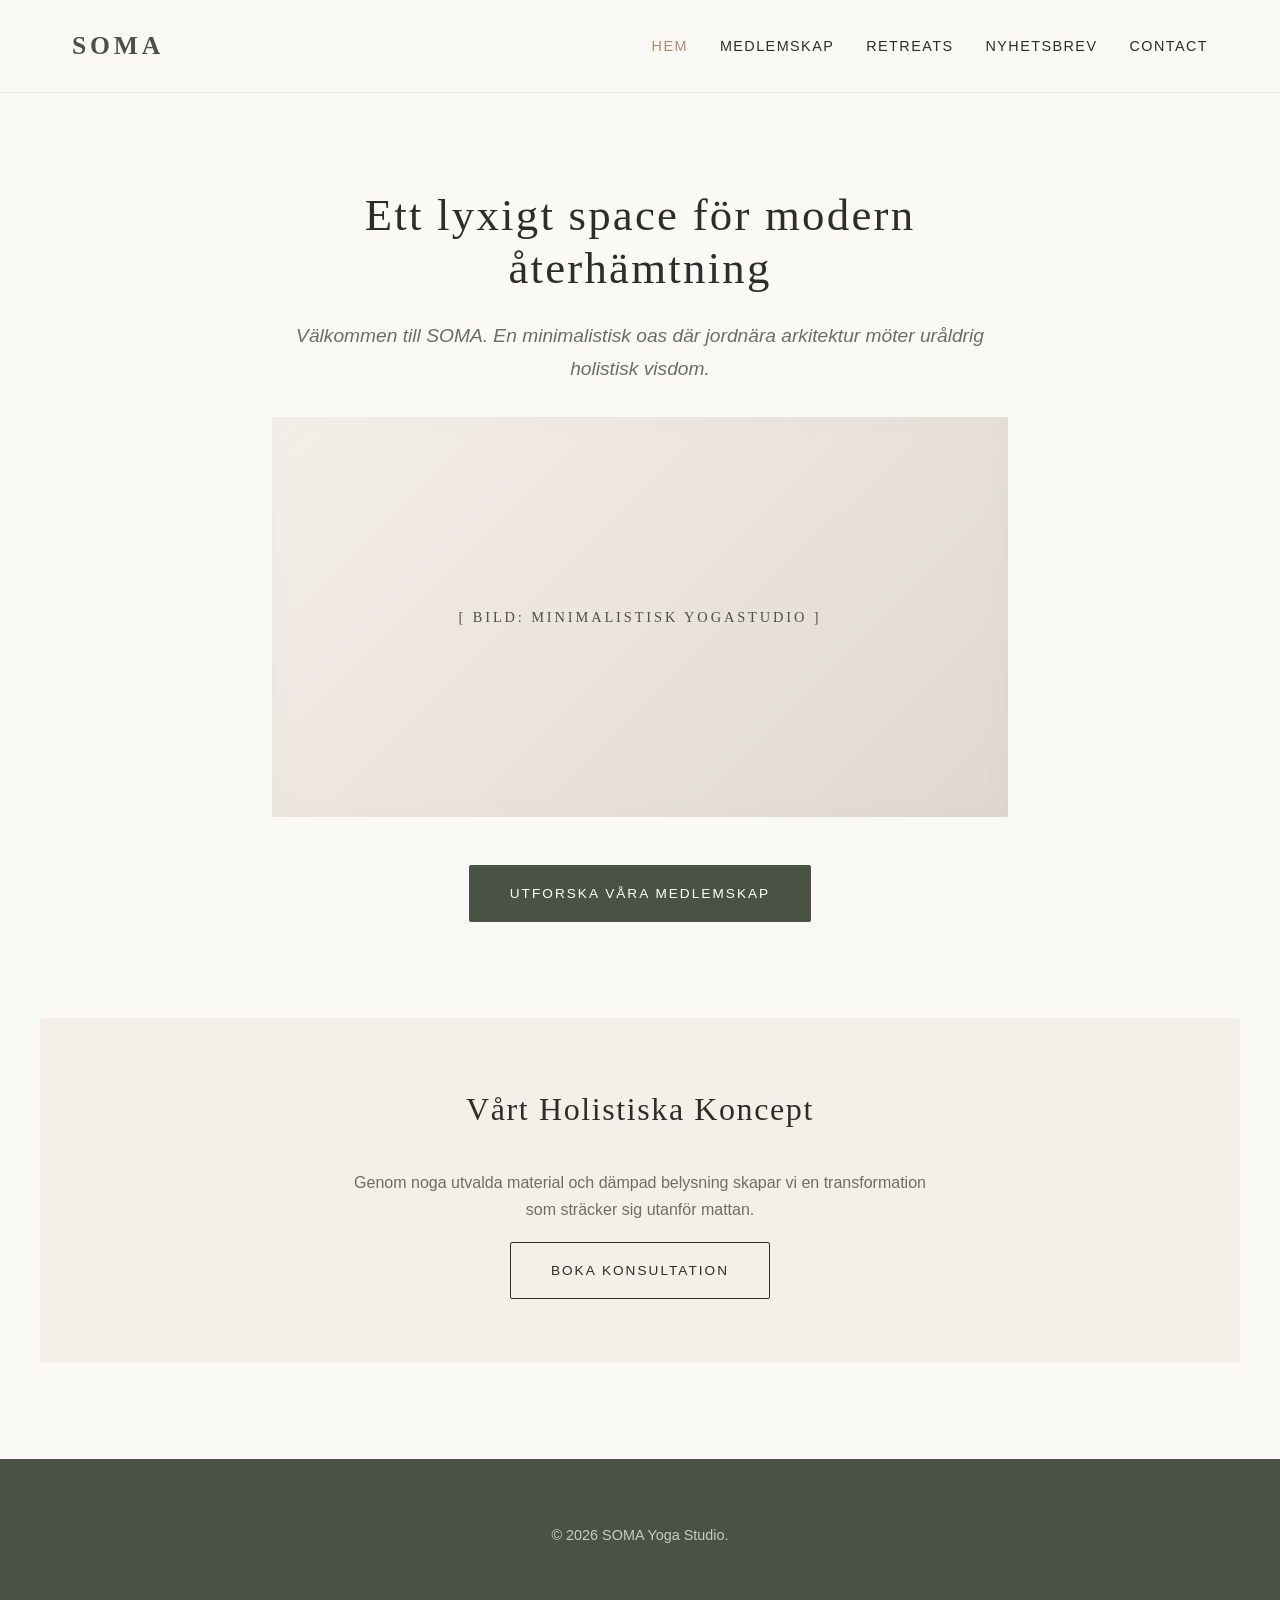
<file: index.html>
<!DOCTYPE html>
<html lang="sv">
<head>
    <meta charset="UTF-8">
    <meta name="viewport" content="width=device-width, initial-scale=1.0">
    <title>SOMA Yoga Studio | Minimalistisk Lyx & Harmoni</title>
    <link rel="stylesheet" href="style.css">
</head>
<body>
    <header>
        <div class="nav-container">
            <div class="logo"><a href="index.html">SOMA</a></div>
            <div class="menu-toggle" id="mobile-menu-toggle">
                <span></span><span></span><span></span>
            </div>
            <nav id="main-navigation">
                <ul>
                    <li><a href="index.html" class="active">Hem</a></li>
                    <li><a href="produkt-1.html">Medlemskap</a></li>
                    <li><a href="produkt-2.html">Retreats</a></li>
                    <li><a href="nyhetsbrev.html">Nyhetsbrev</a></li>
                    <li><a href="kontakt.html">Contact</a></li>
                </ul>
            </nav>
        </div>
    </header>
    <main>
        <section class="hero">
            <h1>Ett lyxigt space för modern återhämtning</h1>
            <p>Välkommen till SOMA. En minimalistisk oas där jordnära arkitektur möter uråldrig holistisk visdom.</p>
            <div class="image-placeholder">[ Bild: Minimalistisk Yogastudio ]</div>
            <a href="produkt-1.html" class="btn">Utforska Våra Medlemskap</a>
        </section>
        <section class="container" style="background-color: var(--bg-card); border-radius: 4px;">
            <div style="text-align: center; max-width: 600px; margin: 0 auto;">
                <h2>Vårt Holistiska Koncept</h2>
                <p>Genom noga utvalda material och dämpad belysning skapar vi en transformation som sträcker sig utanför mattan.</p>
                <a href="kontakt.html" class="btn btn-secondary">Boka Konsultation</a>
            </div>
        </section>
    </main>
    <footer><p>&copy; 2026 SOMA Yoga Studio.</p></footer>
    <script src="script.js"></script>
</body>
</html>
</file>
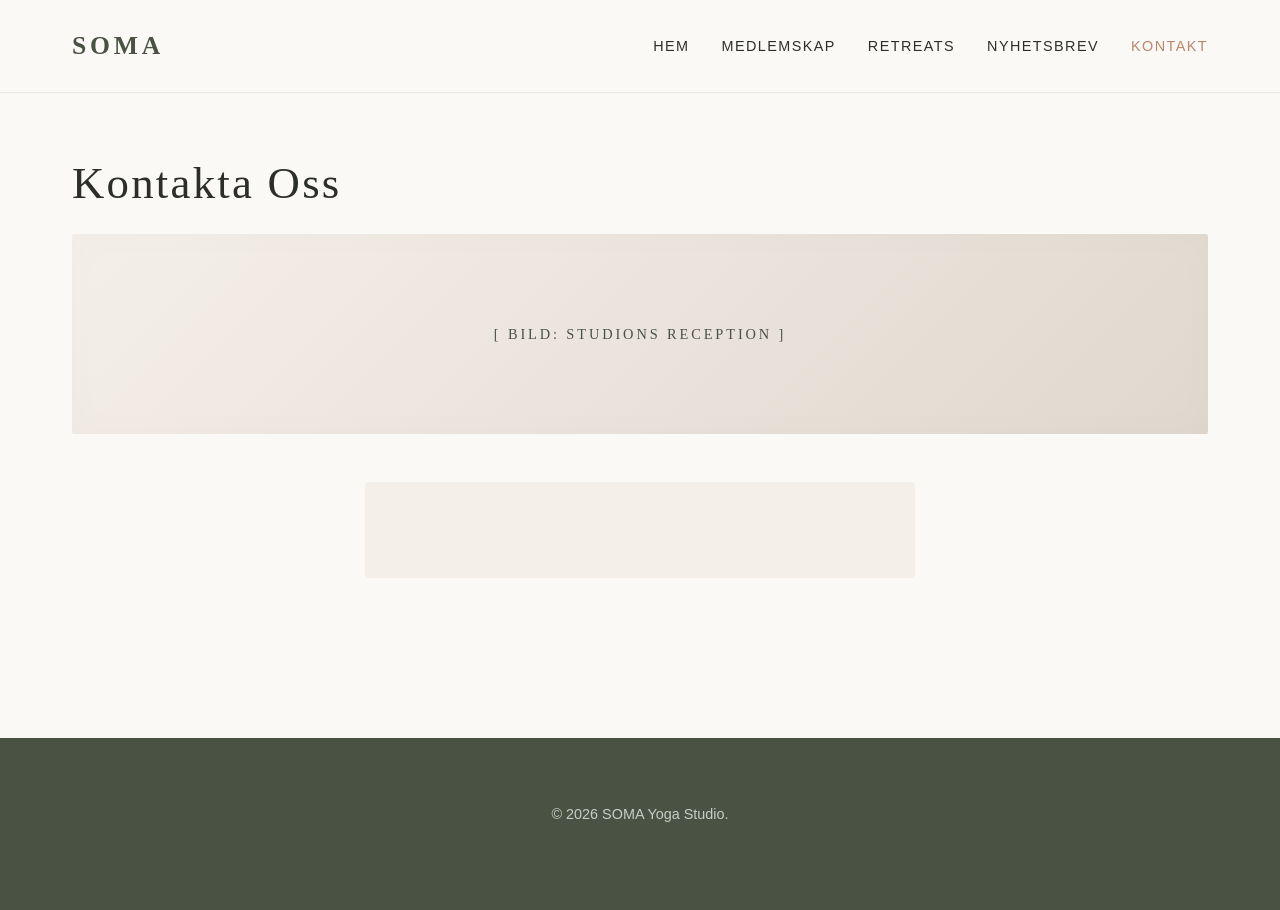
<file: kontakt.html>
<!DOCTYPE html>
<html lang="sv">
<head>
    <meta charset="UTF-8">
    <meta name="viewport" content="width=device-width, initial-scale=1.0">
    <title>Kontakta SOMA</title>
    <link rel="stylesheet" href="style.css">
</head>
<body>
    <header>
        <div class="nav-container">
            <div class="logo"><a href="index.html">SOMA</a></div>
            <div class="menu-toggle" id="mobile-menu-toggle">
                <span></span><span></span><span></span>
            </div>
            <nav id="main-navigation">
                <ul>
                    <li><a href="index.html">Hem</a></li>
                    <li><a href="produkt-1.html">Medlemskap</a></li>
                    <li><a href="produkt-2.html">Retreats</a></li>
                    <li><a href="nyhetsbrev.html">Nyhetsbrev</a></li>
                    <li><a href="kontakt.html" class="active">Kontakt</a></li>
                </ul>
            </nav>
        </div>
    </header>
    <main class="container">
        <h1>Kontakta Oss</h1>
        <div class="image-placeholder" style="height: 200px;">[ Bild: Studions Reception ]</div>
        <form id="general-contact-form" action="thank-you.html" method="GET">
            
                <script src="https://js-eu1.hsforms.net/forms/embed/148701461.js" defer></script>
<div class="hs-form-frame" data-region="eu1" data-form-id="91015ad9-e8db-4c0c-99c0-805d9ef7b6e7" data-portal-id="148701461"></div>
       
    </main>
    <footer><p>&copy; 2026 SOMA Yoga Studio.</p></footer>
    <script src="script.js"></script>
    <!-- Start of HubSpot Embed Code -->
<script type="text/javascript" id="hs-script-loader" async defer src="//js-eu1.hs-scripts.com/148701461.js"></script>
<!-- End of HubSpot Embed Code -->
</body>
</html>
</file>
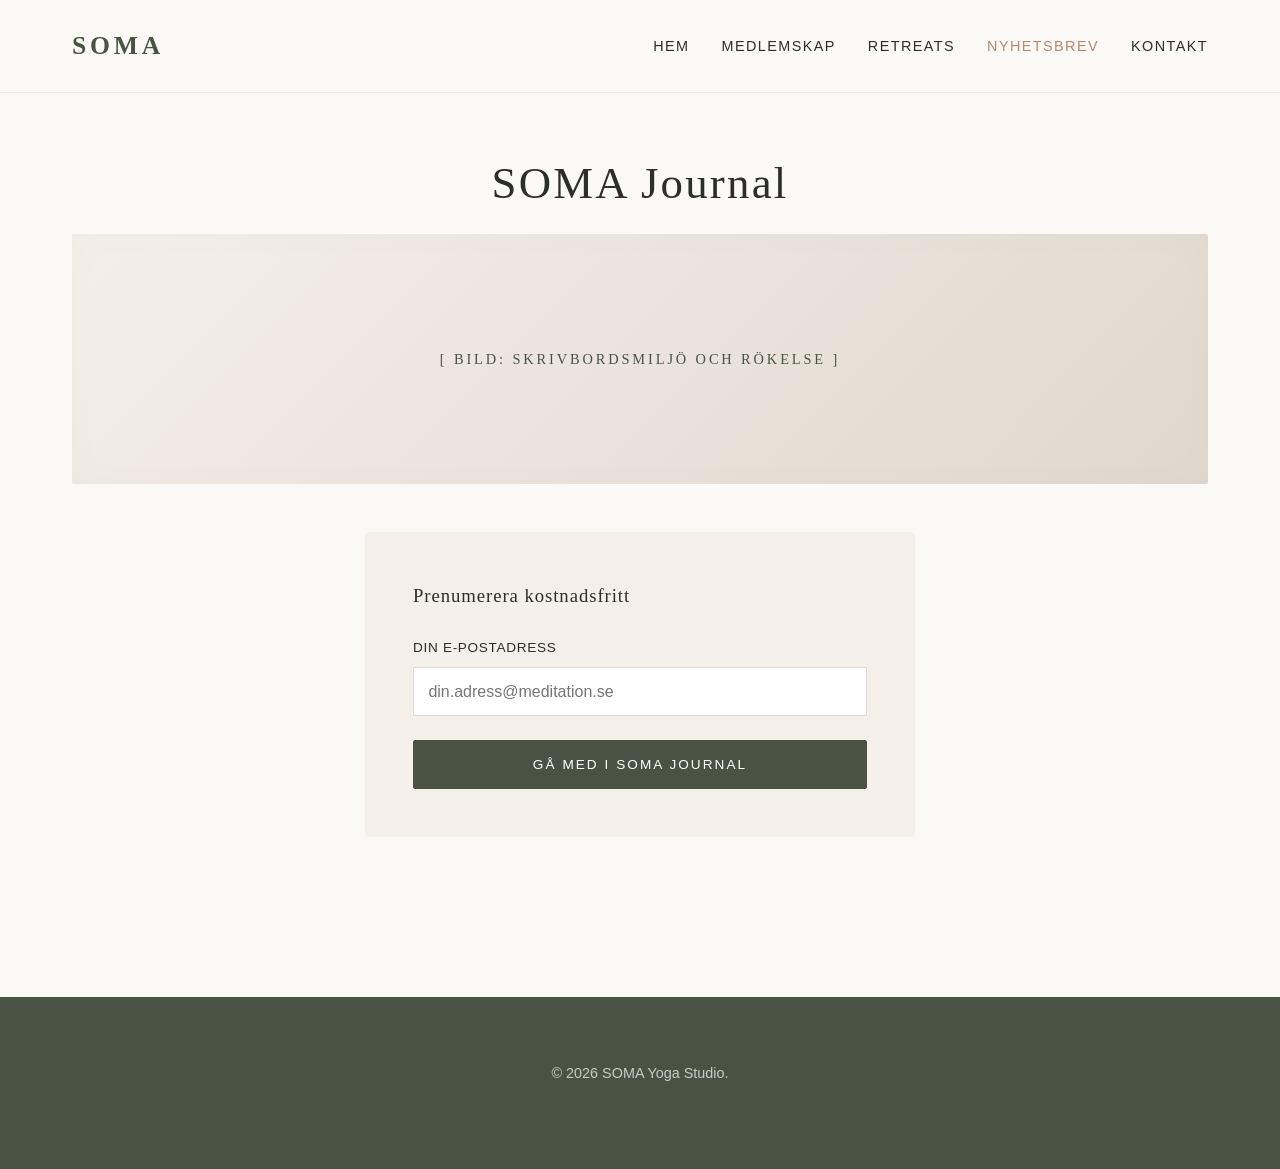
<file: nyhetsbrev.html>
<!DOCTYPE html>
<html lang="sv">
<head>
    <meta charset="UTF-8">
    <meta name="viewport" content="width=device-width, initial-scale=1.0">
    <title>SOMA Journal | Nyhetsbrev</title>
    <link rel="stylesheet" href="style.css">
</head>
<body>
    <header>
        <div class="nav-container">
            <div class="logo"><a href="index.html">SOMA</a></div>
            <div class="menu-toggle" id="mobile-menu-toggle">
                <span></span><span></span><span></span>
            </div>
            <nav id="main-navigation">
                <ul>
                    <li><a href="index.html">Hem</a></li>
                    <li><a href="produkt-1.html">Medlemskap</a></li>
                    <li><a href="produkt-2.html">Retreats</a></li>
                    <li><a href="nyhetsbrev.html" class="active">Nyhetsbrev</a></li>
                    <li><a href="kontakt.html">Kontakt</a></li>
                </ul>
            </nav>
        </div>
    </header>
    <main class="container" style="text-align: center;">
        <h1>SOMA Journal</h1>
        <div class="image-placeholder" style="height: 250px;">[ Bild: Skrivbordsmiljö och Rökelse ]</div>
        <form id="mailchimp-newsletter-form" action="thank-you.html" method="GET">
            <h3>Prenumerera kostnadsfritt</h3>
            <div class="form-group">
                <label for="newsletter-email">Din E-postadress</label>
                <input type="email" id="newsletter-email" name="EMAIL" required placeholder="din.adress@meditation.se">
            </div>
            <button type="submit" class="btn" style="width: 100%;">Gå Med i SOMA Journal</button>
        </form>
    </main>
    <footer><p>&copy; 2026 SOMA Yoga Studio.</p></footer>
    <script src="script.js"></script>
</body>
</html>
</file>
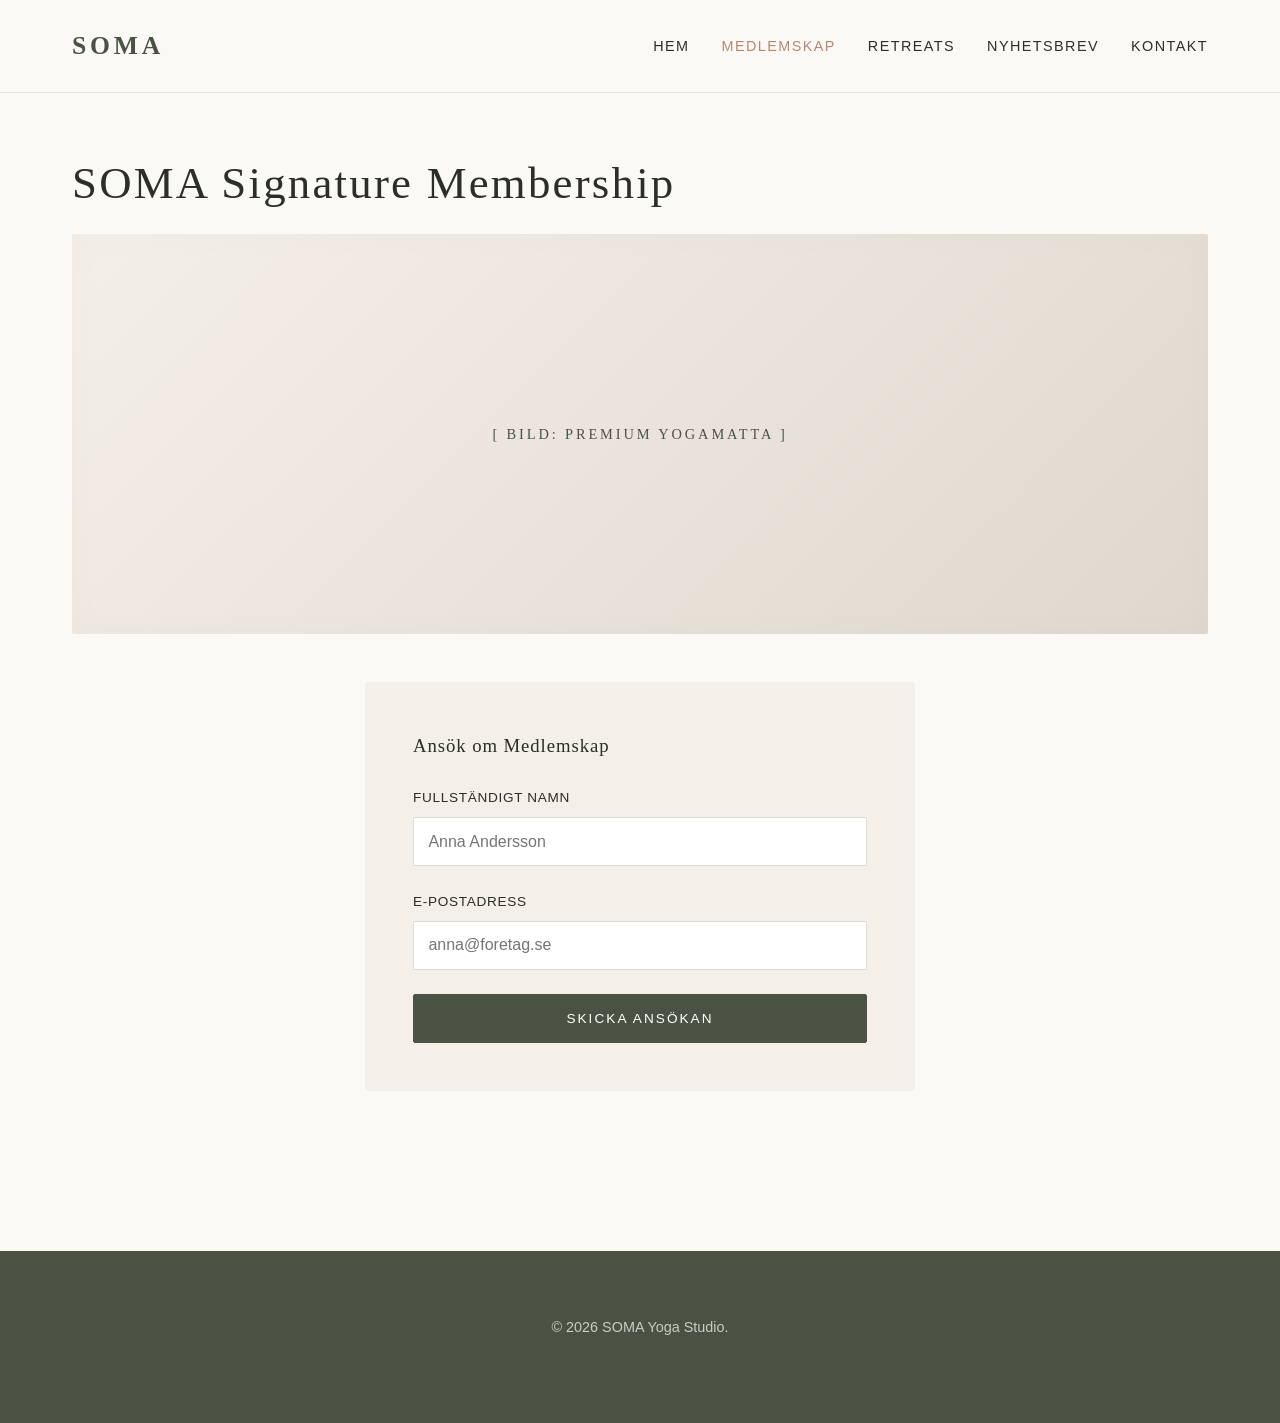
<file: produkt-1.html>
<!DOCTYPE html>
<html lang="sv">
<head>
    <meta charset="UTF-8">
    <meta name="viewport" content="width=device-width, initial-scale=1.0">
    <title>SOMA Medlemskap | Exklusiv Studioaccess</title>
    <link rel="stylesheet" href="style.css">
</head>
<body>
    <header>
        <div class="nav-container">
            <div class="logo"><a href="index.html">SOMA</a></div>
            <div class="menu-toggle" id="mobile-menu-toggle">
                <span></span><span></span><span></span>
            </div>
            <nav id="main-navigation">
                <ul>
                    <li><a href="index.html">Hem</a></li>
                    <li><a href="produkt-1.html" class="active">Medlemskap</a></li>
                    <li><a href="produkt-2.html">Retreats</a></li>
                    <li><a href="nyhetsbrev.html">Nyhetsbrev</a></li>
                    <li><a href="kontakt.html">Kontakt</a></li>
                </ul>
            </nav>
        </div>
    </header>
    <main class="container">
        <h1>SOMA Signature Membership</h1>
        <div class="image-placeholder">[ Bild: Premium Yogamatta ]</div>
        <form id="membership-application-form" action="thank-you.html" method="GET">
            <h3>Ansök om Medlemskap</h3>
            <div class="form-group">
                <label for="membership-name">Fullständigt Namn</label>
                <input type="text" id="membership-name" name="name" required placeholder="Anna Andersson">
            </div>
            <div class="form-group">
                <label for="membership-email">E-postadress</label>
                <input type="email" id="membership-email" name="email" required placeholder="anna@foretag.se">
            </div>
            <button type="submit" class="btn" style="width: 100%;">Skicka Ansökan</button>
        </form>
    </main>
    <footer><p>&copy; 2026 SOMA Yoga Studio.</p></footer>
    <script src="script.js"></script>
</body>
</html>
</file>
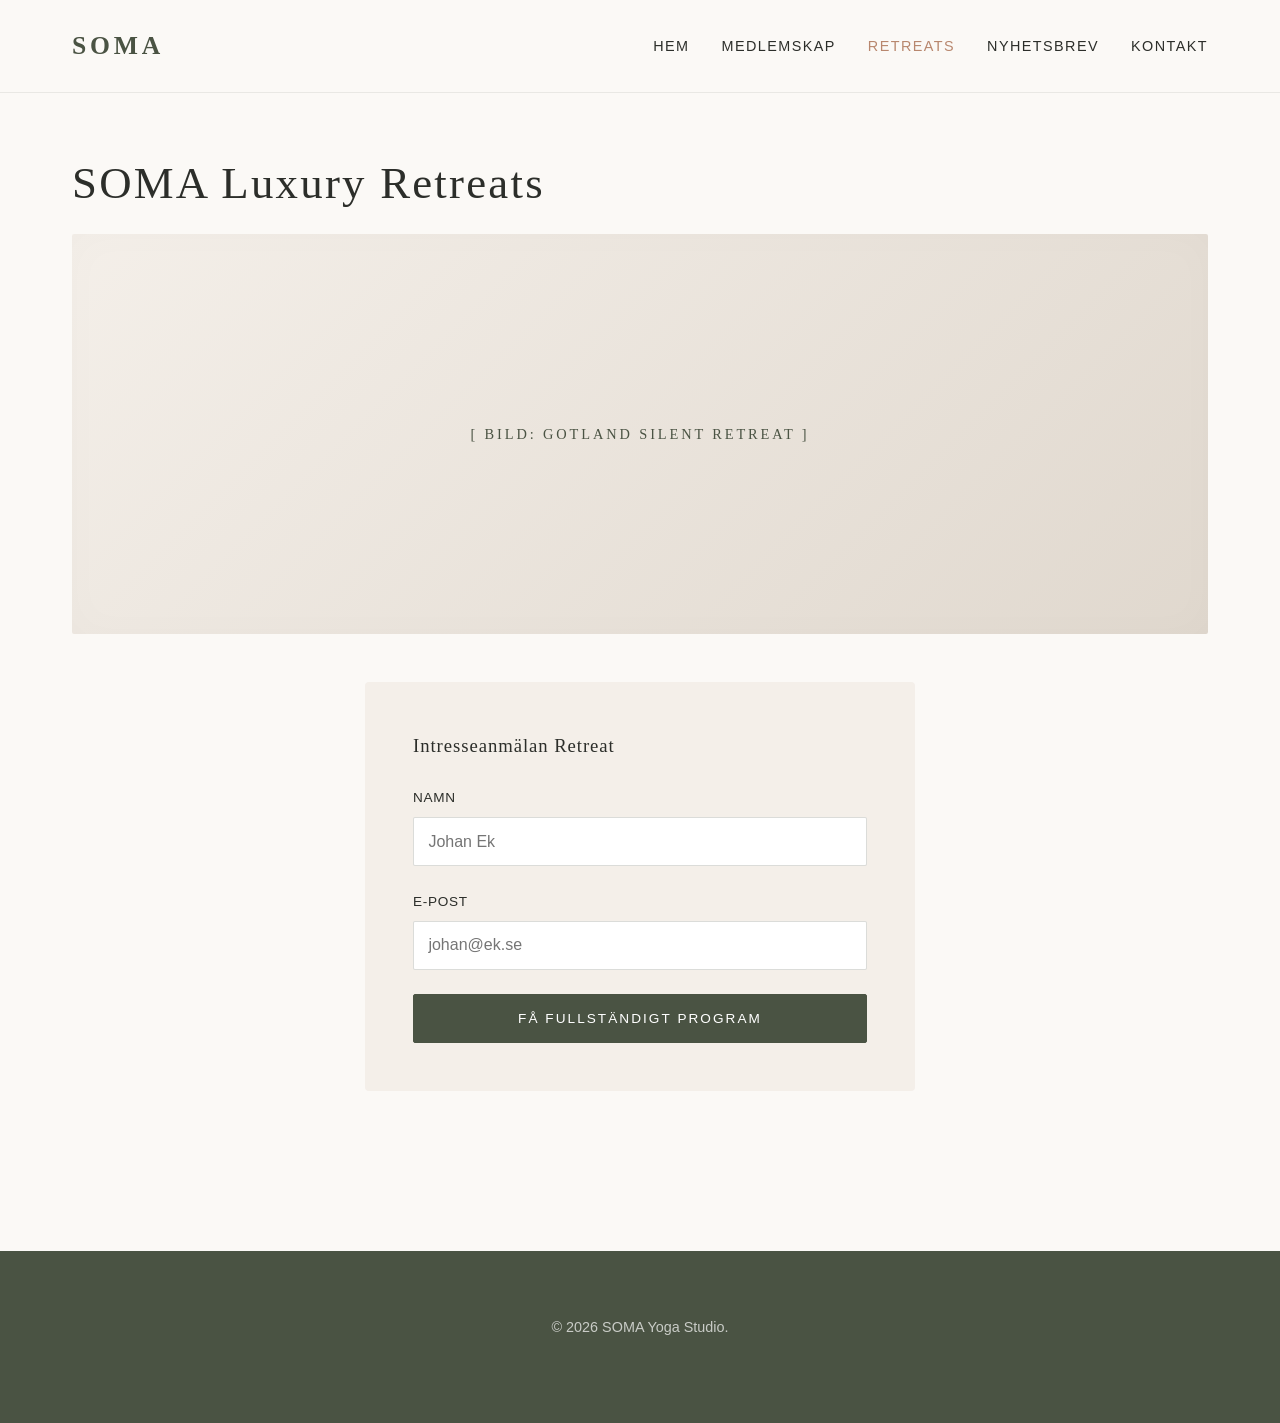
<file: produkt-2.html>
<!DOCTYPE html>
<html lang="sv">
<head>
    <meta charset="UTF-8">
    <meta name="viewport" content="width=device-width, initial-scale=1.0">
    <title>SOMA Premium Retreats</title>
    <link rel="stylesheet" href="style.css">
</head>
<body>
    <header>
        <div class="nav-container">
            <div class="logo"><a href="index.html">SOMA</a></div>
            <div class="menu-toggle" id="mobile-menu-toggle">
                <span></span><span></span><span></span>
            </div>
            <nav id="main-navigation">
                <ul>
                    <li><a href="index.html">Hem</a></li>
                    <li><a href="produkt-1.html">Medlemskap</a></li>
                    <li><a href="produkt-2.html" class="active">Retreats</a></li>
                    <li><a href="nyhetsbrev.html">Nyhetsbrev</a></li>
                    <li><a href="kontakt.html">Kontakt</a></li>
                </ul>
            </nav>
        </div>
    </header>
    <main class="container">
        <h1>SOMA Luxury Retreats</h1>
        <div class="image-placeholder">[ Bild: Gotland Silent Retreat ]</div>
        <form id="retreat-interest-form" action="thank-you.html" method="GET">
            <h3>Intresseanmälan Retreat</h3>
            <div class="form-group">
                <label for="retreat-name">Namn</label>
                <input type="text" id="retreat-name" name="name" required placeholder="Johan Ek">
            </div>
            <div class="form-group">
                <label for="retreat-email">E-post</label>
                <input type="email" id="retreat-email" name="email" required placeholder="johan@ek.se">
            </div>
            <button type="submit" class="btn" style="width: 100%;">Få Fullständigt Program</button>
        </form>
    </main>
    <footer><p>&copy; 2026 SOMA Yoga Studio.</p></footer>
    <script src="script.js"></script>
</body>
</html>
</file>
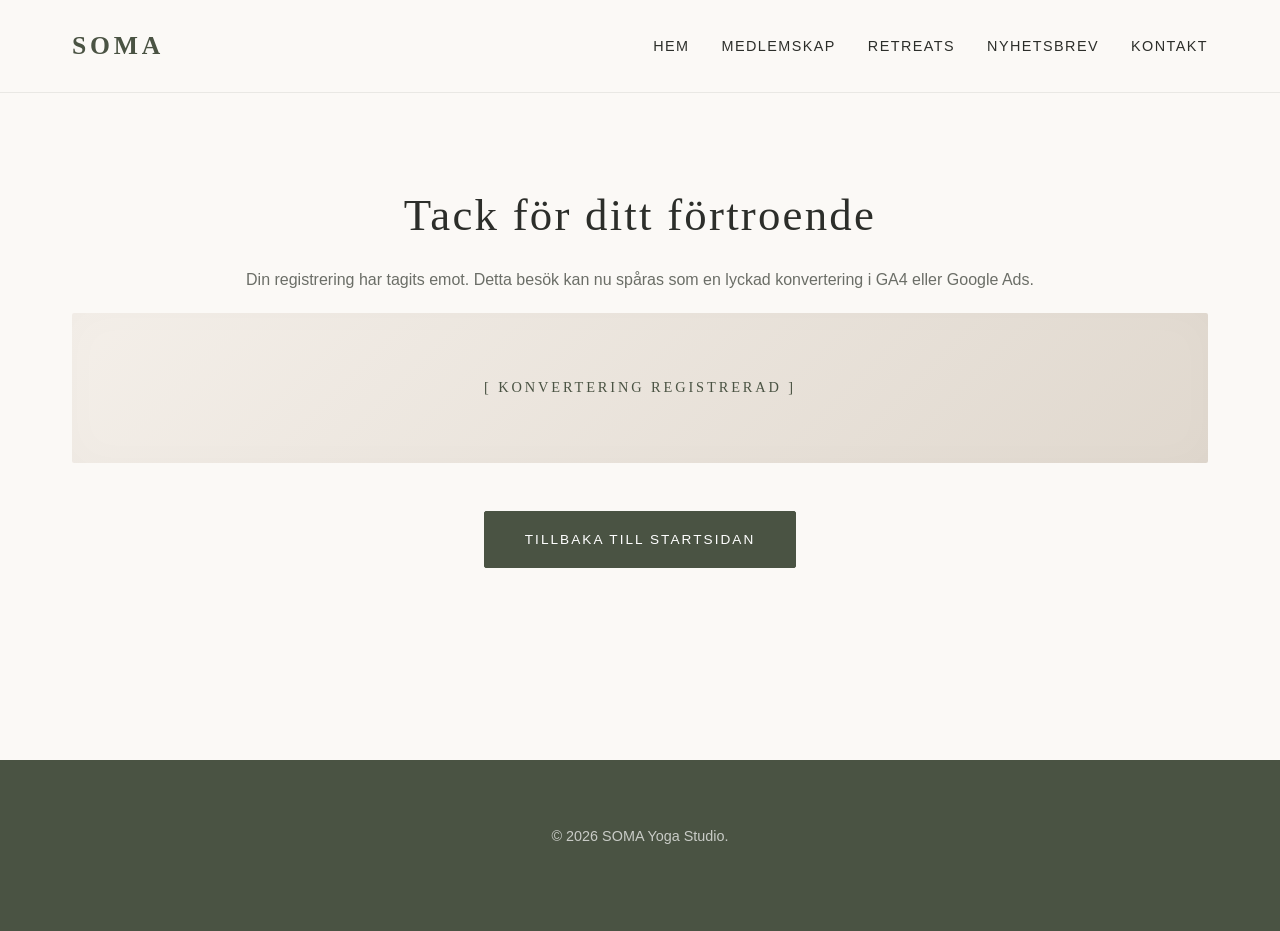
<file: thank-you.html>
<!DOCTYPE html>
<html lang="sv">
<head>
    <meta charset="UTF-8">
    <meta name="viewport" content="width=device-width, initial-scale=1.0">
    <title>Tack | SOMA</title>
    <link rel="stylesheet" href="style.css">
</head>
<body>
    <header>
        <div class="nav-container">
            <div class="logo"><a href="index.html">SOMA</a></div>
            <nav>
                <ul>
                    <li><a href="index.html">Hem</a></li>
                    <li><a href="produkt-1.html">Medlemskap</a></li>
                    <li><a href="produkt-2.html">Retreats</a></li>
                    <li><a href="nyhetsbrev.html">Nyhetsbrev</a></li>
                    <li><a href="kontakt.html">Kontakt</a></li>
                </ul>
            </nav>
        </div>
    </header>
    <main class="container" style="text-align: center; padding: 6rem 2rem;">
        <h1>Tack för ditt förtroende</h1>
        <p>Din registrering har tagits emot. Detta besök kan nu spåras som en lyckad konvertering i GA4 eller Google Ads.</p>
        <div class="image-placeholder" style="height: 150px;">[ Konvertering Registrerad ]</div>
        <a href="index.html" class="btn">Tillbaka till Startsidan</a>
    </main>
    <footer><p>&copy; 2026 SOMA Yoga Studio.</p></footer>
    <script src="script.js"></script>
</body>
</html>
</file>
<file: style.css>
/* ==========================================================================
   SOMA YOGA STUDIO - GLOBAL STYLES (Minimal Luxury & Earthy Tones)
   ========================================================================== */

:root {
    --primary-color: #4a5343;     /* Djup skogsgrön / Moss-arkitektur */
    --accent-color: #b8876e;      /* Dämpad terrakotta / Lyxig lera */
    --bg-light: #fbf9f6;          /* Varm minimalistisk off-white */
    --bg-card: #f4efe9;           /* Mjuk jordnära beige för kort och sektioner */
    --text-dark: #2c2e2a;         /* Sofistikerat mjuksvart för läsbarhet */
    --text-muted: #6b6e67;        /* Sekundär textton */
    --font-heading: 'Didot', 'Bodoni MT', 'Cinzel', serif;
    --font-body: 'Helvetica Neue', 'Arial', sans-serif;
    --transition: all 0.4s cubic-bezier(0.25, 1, 0.5, 1);
}

* {
    box-sizing: border-box;
    margin: 0;
    padding: 0;
}

body {
    font-family: var(--font-body);
    background-color: var(--bg-light);
    color: var(--text-dark);
    line-height: 1.7;
    -webkit-font-smoothing: antialiased;
}

/* Typografi */
h1, h2, h3 {
    font-family: var(--font-heading);
    font-weight: 400;
    letter-spacing: 0.05em;
    margin-bottom: 1.5rem;
}

h1 {
    font-size: 2.8rem;
    line-height: 1.2;
}

h2 {
    font-size: 2rem;
    position: relative;
    padding-bottom: 0.5rem;
}

p {
    margin-bottom: 1.2rem;
    color: var(--text-muted);
}

/* Navigationsmeny */
header {
    background-color: rgba(251, 249, 246, 0.95);
    position: sticky;
    top: 0;
    z-index: 1000;
    border-bottom: 1px solid rgba(74, 83, 67, 0.1);
}

.nav-container {
    max-width: 1200px;
    margin: 0 auto;
    display: flex;
    justify-content: space-between;
    align-items: center;
    padding: 1.5rem 2rem;
}

.logo a {
    font-family: var(--font-heading);
    font-size: 1.6rem;
    letter-spacing: 0.15em;
    color: var(--primary-color);
    text-decoration: none;
    font-weight: bold;
}

nav ul {
    list-style: none;
    display: flex;
    gap: 2rem;
}

nav a {
    text-decoration: none;
    color: var(--text-dark);
    font-size: 0.9rem;
    text-transform: uppercase;
    letter-spacing: 0.1em;
    font-weight: 500;
    transition: var(--transition);
}

nav a:hover, nav a.active {
    color: var(--accent-color);
}

/* Responsiv mobilmeny via CSS */
.menu-toggle {
    display: none;
    flex-direction: column;
    gap: 5px;
    cursor: pointer;
}

.menu-toggle span {
    width: 25px;
    height: 2px;
    background-color: var(--primary-color);
}

/* Hero-sektioner */
.hero {
    padding: 6rem 2rem;
    text-align: center;
    max-width: 800px;
    margin: 0 auto;
}

.hero p {
    font-size: 1.2rem;
    font-style: italic;
    margin-bottom: 2rem;
}

/* Bildbehållare (Placers med stilrena mönster/färger) */
.image-placeholder {
    width: 100%;
    height: 400px;
    background: linear-gradient(135deg, var(--bg-card) 0%, #e0d8ce 100%);
    border-radius: 2px;
    margin-bottom: 3rem;
    display: flex;
    align-items: center;
    justify-content: center;
    color: var(--primary-color);
    font-family: var(--font-heading);
    letter-spacing: 0.2em;
    text-transform: uppercase;
    font-size: 0.9rem;
    box-shadow: inset 0 0 40px rgba(0,0,0,0.02);
}

/* Sektioner och Kort */
.container {
    max-width: 1200px;
    margin: 0 auto;
    padding: 4rem 2rem;
}

.grid {
    display: grid;
    grid-template-columns: repeat(auto-fit, minmax(300px, 1fr));
    gap: 3rem;
    margin-top: 2rem;
}

.card {
    background-color: var(--bg-card);
    padding: 2.5rem;
    border-radius: 4px;
    transition: var(--transition);
    border: 1px solid rgba(74, 83, 67, 0.05);
}

.card:hover {
    transform: translateY(-5px);
    box-shadow: 0 15px 30px rgba(74, 83, 67, 0.05);
}

/* Knappar / Call to Action (CTA) */
.btn {
    display: inline-block;
    background-color: var(--primary-color);
    color: #fff;
    text-decoration: none;
    padding: 1rem 2.5rem;
    font-size: 0.85rem;
    text-transform: uppercase;
    letter-spacing: 0.15em;
    border-radius: 2px;
    border: 1px solid var(--primary-color);
    transition: var(--transition);
    cursor: pointer;
}

.btn:hover {
    background-color: transparent;
    color: var(--primary-color);
}

.btn-secondary {
    background-color: transparent;
    color: var(--text-dark);
    border-color: var(--text-dark);
}

.btn-secondary:hover {
    background-color: var(--text-dark);
    color: #fff;
}

/* Formulärdesign */
form {
    max-width: 550px;
    margin: 2rem auto 0 auto;
    background-color: var(--bg-card);
    padding: 3rem;
    border-radius: 4px;
    text-align: left;
}

.form-group {
    margin-bottom: 1.5rem;
}

label {
    display: block;
    margin-bottom: 0.5rem;
    font-size: 0.85rem;
    text-transform: uppercase;
    letter-spacing: 0.05em;
    color: var(--text-dark);
}

input[type="text"],
input[type="email"],
select,
textarea {
    width: 100%;
    padding: 0.9rem;
    border: 1px solid rgba(74, 83, 67, 0.2);
    background-color: #fff;
    font-family: var(--font-body);
    font-size: 1rem;
    color: var(--text-dark);
    border-radius: 2px;
    transition: var(--transition);
}

input:focus, select:focus, textarea:focus {
    outline: none;
    border-color: var(--accent-color);
    box-shadow: 0 0 5px rgba(184, 135, 110, 0.2);
}

/* Footer */
footer {
    background-color: var(--primary-color);
    color: #fff;
    padding: 4rem 2rem;
    text-align: center;
    margin-top: 6rem;
}

footer p {
    color: rgba(255, 255, 255, 0.7);
    font-size: 0.9rem;
}

footer a {
    color: var(--accent-color);
    text-decoration: none;
}

/* Responsivitet för mobila enheter */
@media (max-width: 768px) {
    h1 { font-size: 2.2rem; }
    h2 { font-size: 1.6rem; }
    
    .menu-toggle {
        display: flex;
    }
    
    nav {
        display: none;
        width: 100%;
        position: absolute;
        top: 100%;
        left: 0;
        background-color: var(--bg-light);
        padding: 1.5rem;
        border-bottom: 1px solid rgba(74, 83, 67, 0.1);
    }
    
    nav.active {
        display: block;
    }
    
    nav ul {
        flex-direction: column;
        gap: 1.5rem;
        align-items: center;
    }
    
    .nav-container {
        flex-wrap: wrap;
    }
    
    form {
        padding: 1.5rem;
    }
}
</file>
